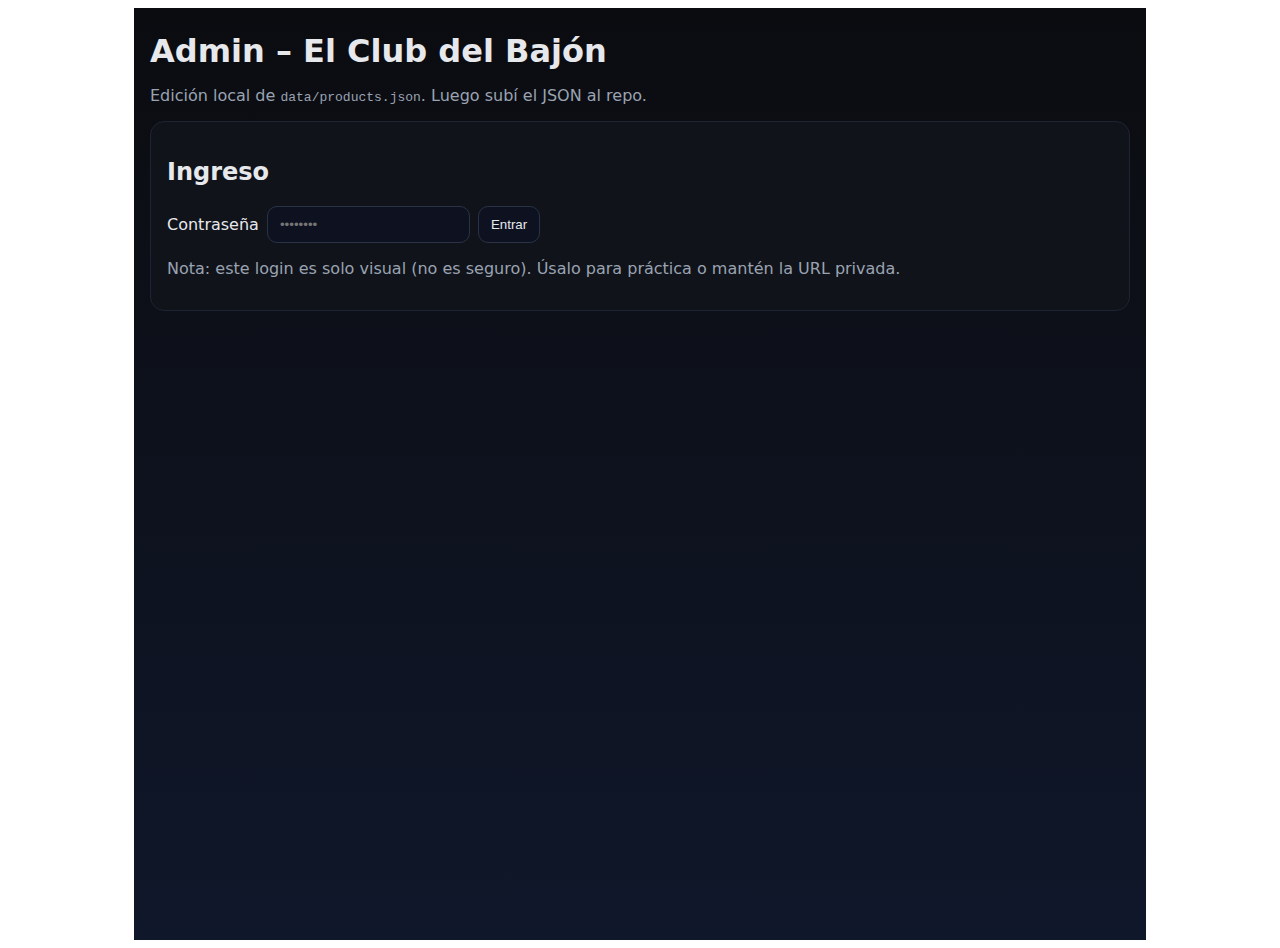
<file: admin.html>
<!doctype html>
<html lang="es">
<head>
  <meta charset="utf-8"/>
  <meta name="viewport" content="width=device-width, initial-scale=1"/>
  <title>Admin – El Club del Bajón</title>
  <link rel="stylesheet" href="./css/admin.css"/>
</head>
<body>
  <main class="container">
    <h1>Admin – El Club del Bajón</h1>
    <p class="muted">Edición local de <code>data/products.json</code>. Luego subí el JSON al repo.</p>

    <section id="authSection" class="card">
      <h2>Ingreso</h2>
      <div class="row">
        <label for="pass">Contraseña</label>
        <input id="pass" type="password" placeholder="••••••••"/>
        <button id="loginBtn">Entrar</button>
      </div>
      <p class="muted">Nota: este login es solo visual (no es seguro). Úsalo para práctica o mantén la URL privada.</p>
    </section>

    <section id="editorSection" class="card hidden">
      <header class="toolbar">
        <button id="add">Agregar</button>
        <button id="loadFile">Cargar JSON…</button>
        <button id="download">Descargar JSON</button>
        <button id="reset">Restablecer lista demo</button>
      </header>
      <input id="fileInput" type="file" accept="application/json" hidden/>

      <table class="table" id="table">
        <thead>
          <tr>
            <th>Nombre</th>
            <th>Precio (ARS)</th>
            <th>Categoría</th>
            <th>Disponible</th>
            <th></th>
          </tr>
        </thead>
        <tbody></tbody>
      </table>

      <p class="muted small">Guardá con “Descargar JSON” y reemplazá <code>/data/products.json</code> en el repositorio.</p>
    </section>
  </main>
  <script type="module" src="./js/admin.js"></script>
</body>
</html>
</file>
<file: css/admin.css>
.container{max-width:980px;margin:auto;padding:16px;color:#e6e8ec;font-family:system-ui,Segoe UI,Roboto;background:linear-gradient(180deg,#0b0c10,#0f172a);min-height:100vh}
h1{margin:8px 0 16px}
.muted{color:#9aa3b2}
.small{font-size:12px}
.card{background:#11131a;border:1px solid #1e2433;border-radius:14px;padding:16px;margin:12px 0}
.row{display:flex;gap:8px;align-items:center}
input,button{border-radius:10px;border:1px solid #2a3245;background:#0e1220;color:#e6e8ec;padding:10px 12px}
button{cursor:pointer}
.hidden{display:none}
.toolbar{display:flex;gap:8px;margin-bottom:12px}
.table{width:100%;border-collapse:collapse}
.table th,.table td{border-bottom:1px solid #1e2433;padding:8px;text-align:left}
.table input[type='text'],.table input[type='number']{width:100%;background:#0b0f1c;border:1px solid #29324a;border-radius:8px;padding:6px 8px}
.switch{display:flex;align-items:center;gap:6px}
.delete{background:#2a0f0f;border-color:#5a2a2a}
.addRow{background:#0f2a14;border-color:#2a5a36}
</file>
